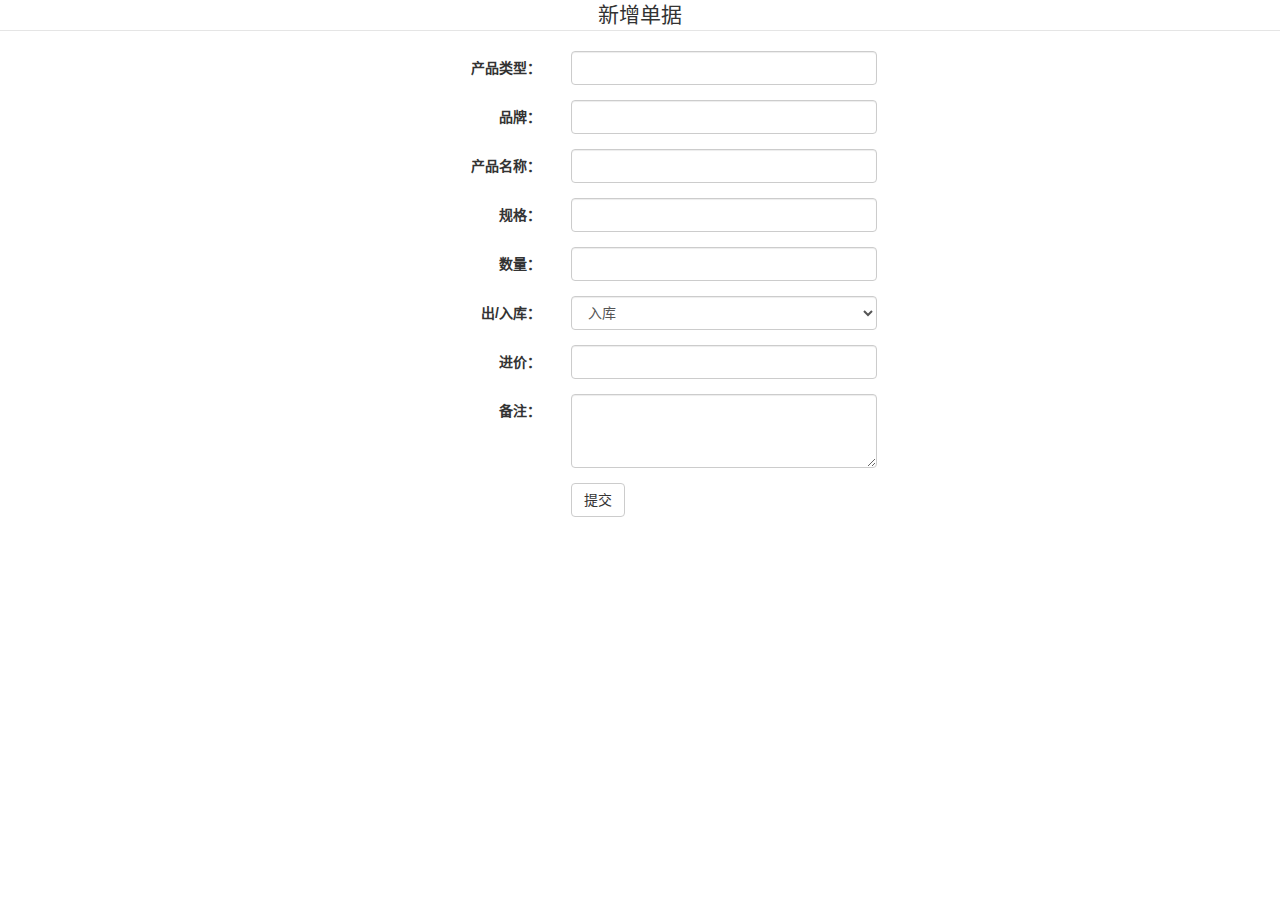
<file: store_manager.html>
<!DOCTYPE html>
<html lang="zh-CN">

<head>
	<meta charset="UTF-8">
	<title>单据管理</title>
	<link href="lib/bootstrap-3.3.7-dist/css/bootstrap.min.css" rel="stylesheet">
	<style>
		.store-form {
			width: 475px;
			margin: 0 auto;
		}

		.title {
			text-align: center;
		}
	</style>
</head>

<body>
	<legend class="title">新增单据</legend>
	<form class="form-horizontal store-form" action="store_manager.php" method="POST">
		<div class="form-group">
			<label for="product_type" class="col-sm-4 control-label">产品类型：</label>
			<div class="col-sm-8">
				<input type="text" class="form-control" name="product_type" id="product_type" placeholder="">
			</div>
		</div>
		<div class="form-group">
			<label for="brand" class="col-sm-4 control-label">品牌：</label>
			<div class="col-sm-8">
				<input type="text" class="form-control" id="brand" name="brand" placeholder="">
			</div>
		</div>
		<div class="form-group">
			<label for="product_name" class="col-sm-4 control-label">产品名称：</label>
			<div class="col-sm-8">
				<input type="text" class="form-control" id="product_name" name="product_name" placeholder="">
			</div>
		</div>
		<div class="form-group">
			<label for="specs" class="col-sm-4 control-label">规格：</label>
			<div class="col-sm-8">
				<input type="text" class="form-control" id="specs" name="specs" placeholder="">
			</div>
		</div>
		<div class="form-group">
			<label for="quantity" class="col-sm-4 control-label">数量：</label>
			<div class="col-sm-8">
				<input type="text" class="form-control" id="quantity" name="quantity" placeholder="">
			</div>
		</div>
		<div class="form-group">
			<label for="record_type" class="col-sm-4 control-label">出/入库：</label>
			<div class="col-sm-8">
				<select class="form-control" name="record_type">
					<option value="1">入库</option>
					<option value="2">出库</option>
				</select>
			</div>
		</div>
		<div class="content-in">
			<div class="form-group">
				<label for="in_price" class="col-sm-4 control-label">进价：</label>
				<div class="col-sm-8">
					<input type="number" class="form-control" id="in_price" name="in_price" placeholder="">
				</div>
			</div>
		</div>
		<div class="content-out" style="display: none;">
			<div class="form-group">
				<label for="out_price" class="col-sm-4 control-label">售价：</label>
				<div class="col-sm-8">
					<input type="text" class="form-control" id="out_price" name="out_price" placeholder="">
				</div>
			</div>
			<div class="form-group">
				<label for="buyer" class="col-sm-4 control-label">客户方：</label>
				<div class="col-sm-8">
					<input type="text" class="form-control" id="buyer" name="buyer" placeholder="">
				</div>
			</div>
		</div>
		<div class="form-group">
			<label for="memo" class="col-sm-4 control-label">备注：</label>
			<div class="col-sm-8">
				<textarea class="form-control" id="memo" name="memo" placeholder="" rows="3"></textarea>
			</div>
		</div>
		<div class="form-group">
			<div class="col-sm-offset-4 col-sm-8">
				<button type="submit" class="btn btn-default">提交</button>
			</div>
		</div>
	</form>
	<script src="lib/bootstrap-3.3.7-dist/js/jquery.min.js"></script>
	<script src="lib/bootstrap-3.3.7-dist/js/popper.min.js"></script>
	<script src="lib/bootstrap-3.3.7-dist/js/bootstrap.min.js"></script>
	<script src="js/store_manager.js"></script>
</body>

</html>
</file>
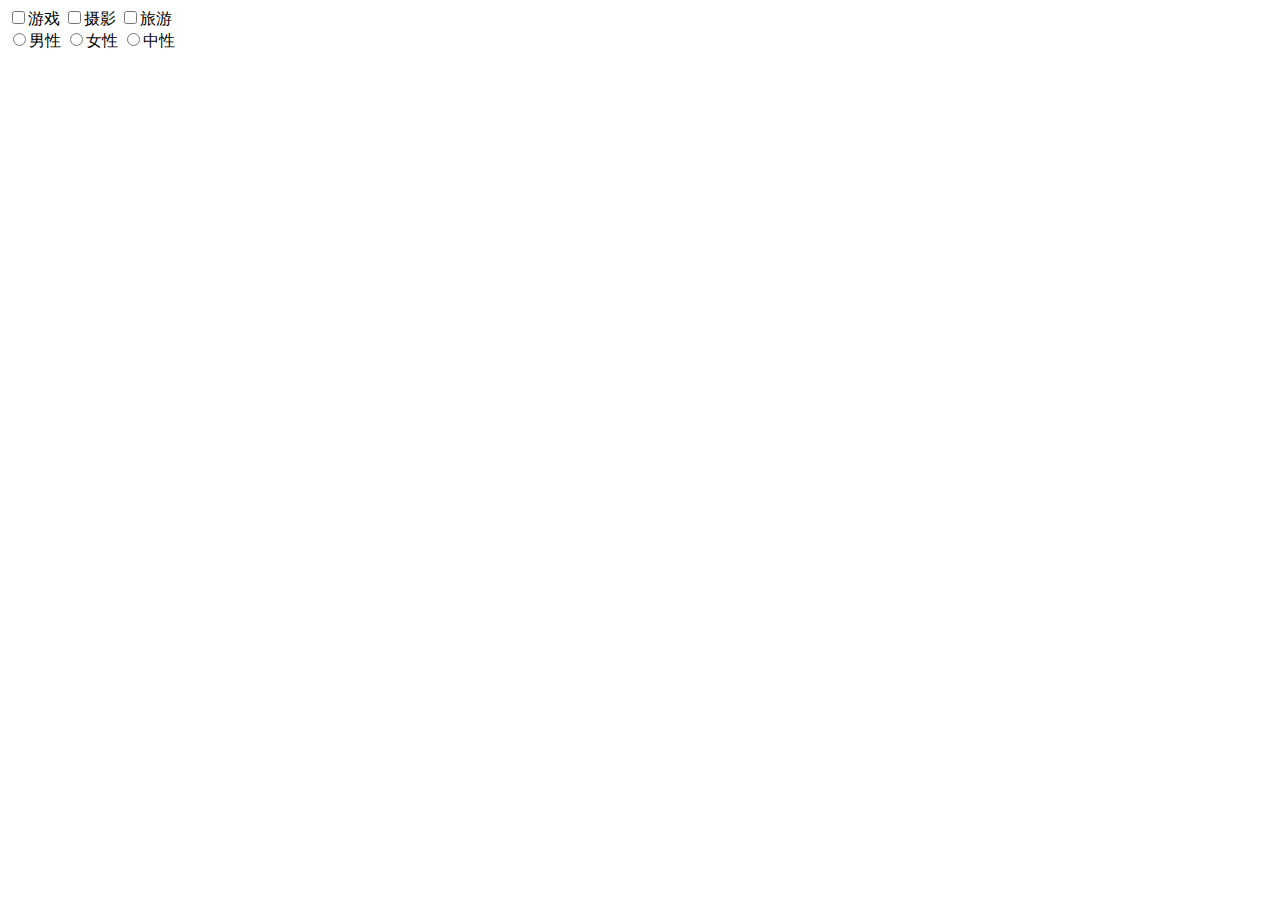
<file: test.html>
<!DOCTYPE html>
<html>
<head>
  <title>Bootstrap 实例</title>
  <meta charset="utf-8">
  <meta name="viewport" content="width=device-width, initial-scale=1">
  <link rel="stylesheet" href="https://cdn.staticfile.org/twitter-bootstrap/4.3.1/css/bootstrap.min.css">
  <script src="https://cdn.staticfile.org/jquery/3.2.1/jquery.min.js"></script>
  <script src="https://cdn.staticfile.org/popper.js/1.15.0/umd/popper.min.js"></script>
  <script src="https://cdn.staticfile.org/twitter-bootstrap/4.3.1/js/bootstrap.min.js"></script>
</head>
<body>

<form role="form">
            <div class="form-group">
                <label class="checkbox-inline">
                    <input type="checkbox"  value="option1">游戏
                </label>
                <label class="checkbox-inline">
                    <input type="checkbox"  value="option2">摄影
                </label>
                <label class="checkbox-inline">
                    <input type="checkbox"  value="option3">旅游
                </label>
            </div>
            <div class="form-group">
                <label class="radio-inline">
                    <input type="radio"  value="option1" name="sex">男性
                </label>
                <label class="radio-inline">
                    <input type="radio"  value="option2" name="sex">女性
                </label>
                <label class="radio-inline">
                    <input type="radio"  value="option3" name="sex">中性
                </label>
            </div>
        </form>

</body>
</html>
</file>
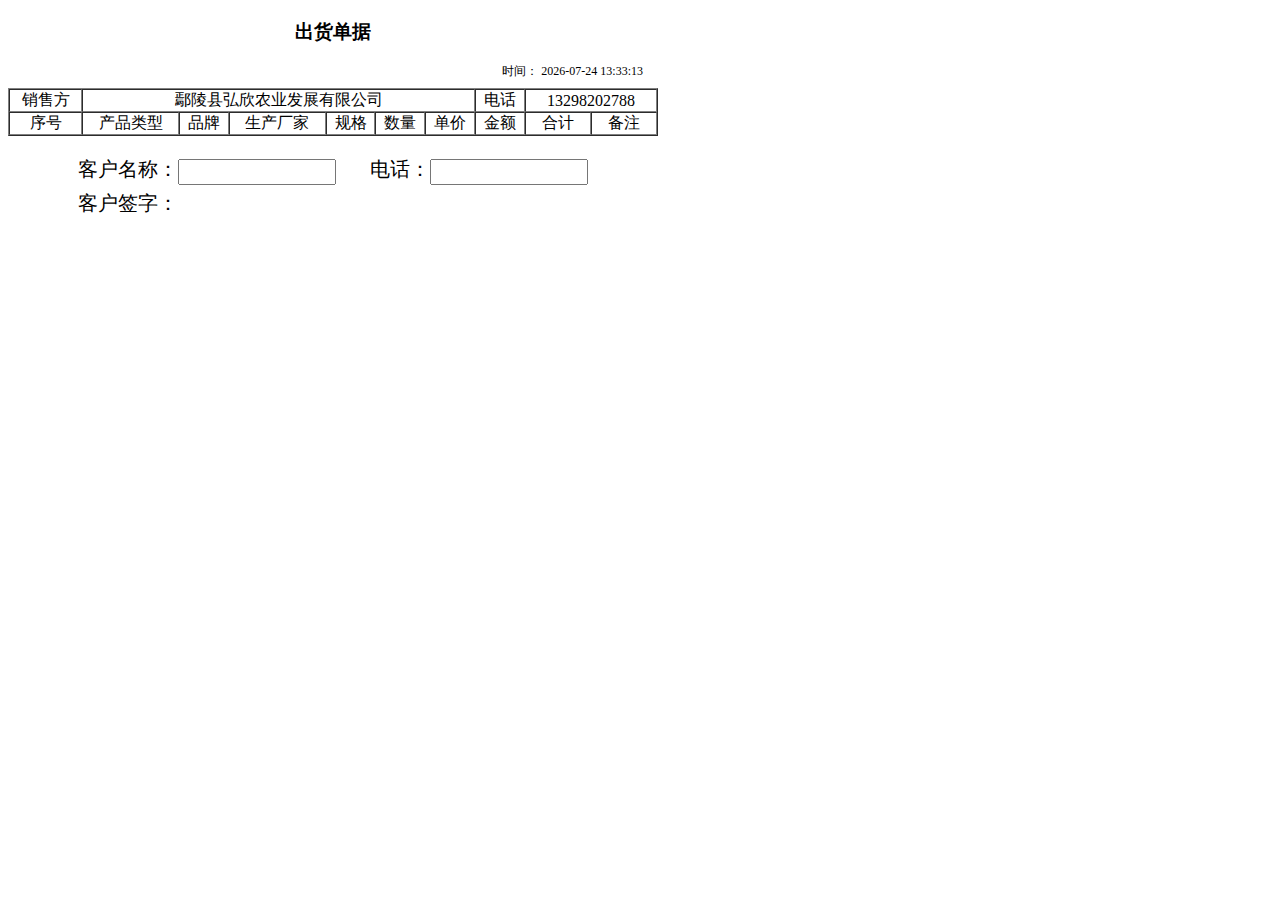
<file: token.html>
<!DOCTYPE html>
<html>
<head>
	<meta charset="utf-8"> 
    <title>出货单据</title>
    <style>
        .panel-page {
            display: flex;
            justify-content: center;
            margin-bottom: 20px;
        }

        .panel-page .pagination {
            margin: 0;
        }

        .panel-page .dropdown {
            display:inline-block;
            margin: 0 20px;
        }
        
        .panel-action {
            display: flex;
            justify-content: center;
        }
        .title {
            text-align: center;
        }
        table tr td {
            text-align: center;
        }
        .sub-title {
            display: flex;
            justify-content: flex-end;
            margin-bottom: 8px;
        }

        .sub-title span {
            font-size: 12px;
            margin-right: 15px;
        }

        .footer {
            font-size: 20px;
        }

        .footer .content {
            padding: 20px 70px;
        }

        .footer .content .row {
            display: flex;
            justify-content: space-between;
            /*width: 330px;*/
        }
    </style>
</head>

<body>
    <script src="js/utils.js"></script>
    <script>
    var select_data = eval(getPrintData());
        var goodsTxtArr = new Array();
        for (var index = 0; index < select_data.length; index++) {
            var tmp_arr = new Array();
            tmp_arr["id"] = index + 1;
            tmp_arr["product_type"] = select_data[index]["product_type"];
            tmp_arr["brand"] = select_data[index]["brand"];
            tmp_arr["product_name"] = select_data[index]["product_name"];
            tmp_arr["specs"] = select_data[index]["specs"];
            tmp_arr["quantity"] = select_data[index]["quantity"];
            tmp_arr["out_price"] = select_data[index]["out_price"];
            tmp_arr["quantity_sum"] = select_data[index]["quantity"] * select_data[index]["out_price"];
            // tmp_arr["buyer"] = select_data[index]["buyer"];
            tmp_arr["memo"] = select_data[index]["memo"];
            goodsTxtArr.push(tmp_arr);
        }
    </script>

    <div style="width: 650px">
        <h3 align="center" >出货单据</h3>
        <div class="sub-title">
            <span>时间： <script type="text/javascript"> document.write(new Date().format("yyyy-MM-dd hh:mm:ss"))</script></span>
        </div>
        <table class="table panel-table my-table" border="1" cellspacing="0" cellpadding="0" style="width: 100%">   
            <tr>
                <td>销售方</td>
                <td colspan="6">鄢陵县弘欣农业发展有限公司</td>
                <td>电话</td>
                <td colspan="7">13298202788</td>
            </tr>
            <tr>
                <td>序号</td>
                <td>产品类型</td>
                <td>品牌</td>
                <td>生产厂家</td>
                <td>规格</td>
                <td>数量</td>
                <td>单价</td>
                <td>金额</td>
                <td>合计</td>
                <td>备注</td>
            </tr>
        </table>
        <div class="footer">
            <div class="content">
                <div class="row" width:"600px">
                    <span>客户名称：<input type="text" style="width:150px;height:20px" placeholder=""></span>
                    <span>电话：<input type="text" style="width:150px;height:20px" placeholder=""></span>
                </div class="row">
                <div style="margin-top: 5px;">
                    <span>客户签字：</span>
                    <span></span>
                </div>
            </div>
        </div>
    </div>
    <script src="lib/jquery-3.4.1.min.js"></script>
    <script src="lib/tmpl.js"></script>
    <script src="lib/jquery.pagination.js"></script>
    <script src="js/token.js"></script>
</body>
</html>
</file>
